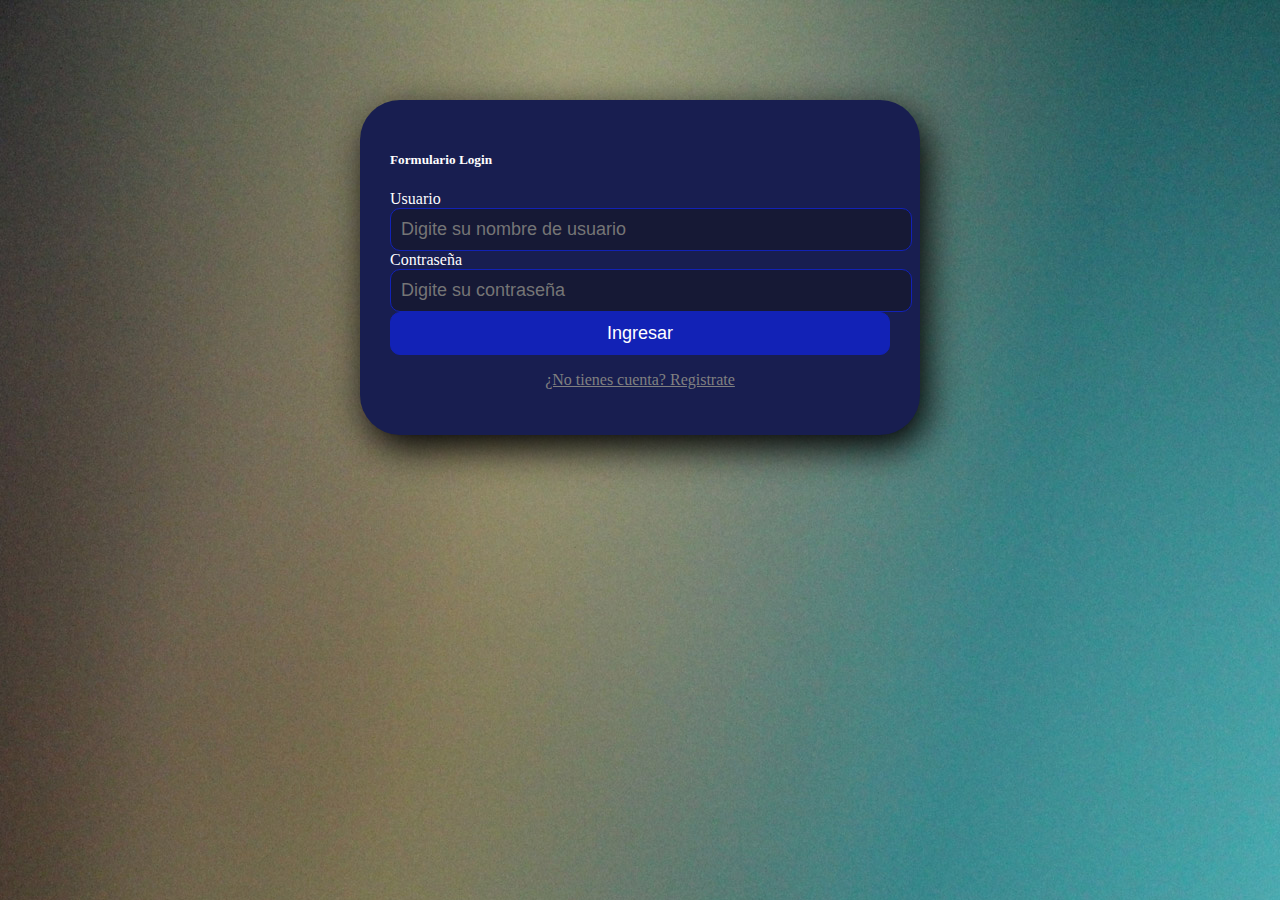
<file: index.html>
<!DOCTYPE html>
<html lang="en">
<link>
    <meta charset="UTF-8">
    <meta http-equiv="X-UA-Compatible" content="IE=edge">
    <meta name="viewport" content="width=device-width, initial-scale=1.0">    
    <link href="https://cdn.jsdelivr.net/npm/bootstrap@5.1.3/dist/css/bootstrap.min.css" rel="stylesheet" integrity="sha384-1BmE4kWBq78iYhFldvKuhfTAU6auU8tT94WrHftjDbrCEXSU1oBoqyl2QvZ6jIW3" crossorigin="anonymous">
    <link rel="stylesheet" href="css/styles.css">

    <title>Formulario login</title>
</head>
<body>
    <section class="registro">
        <form action="">
            <h5 class="form-title">Formulario Login</h5>
            <div class="form-group my-3">
                <label for="">Usuario</label>
                <input type="text" name="usuario" placeholder="Digite su nombre de usuario">
            </div>
            <div class="form-group my-3">
                <label for="">Contraseña</label>
                <input type="password" name="contraseña" value="" placeholder="Digite su contraseña">
            </div>
            <input type="submit" name="" value="Ingresar">
        <p><a href="/html/FormRegistro.html">¿No tienes cuenta? Registrate</a> </p>
        </form>           
    </section>
</body>
</html>
</file>
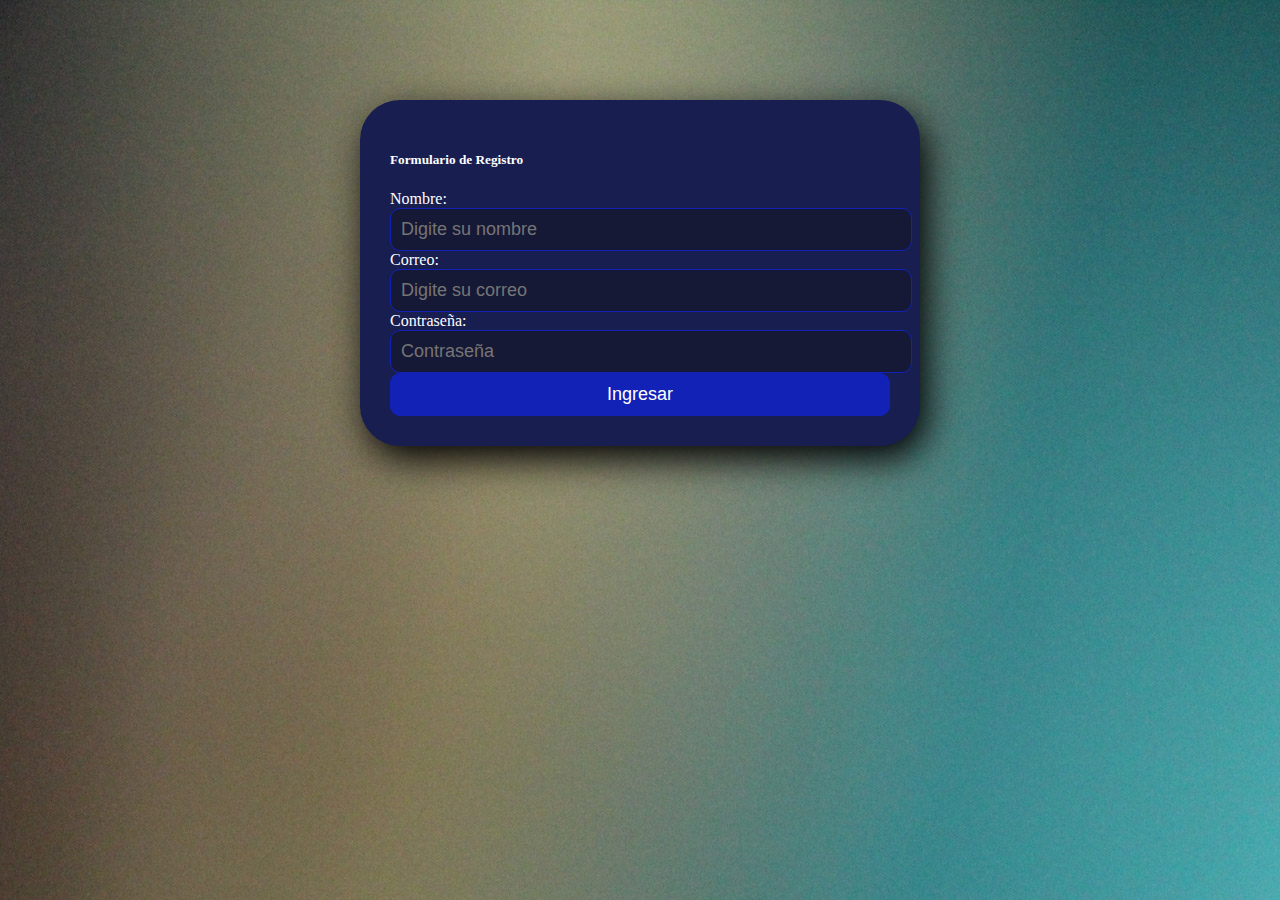
<file: html/FormRegistro.html>
<!DOCTYPE html>
<html lang='en'>
<head>
    <meta charset='UTF-8'>
    <meta name='viewport' content='width=device-width. initial-scale=1.0'>
    <meta http-equiv='X-UA-Compatible' content='ei=edge'>
    <link href="https://cdn.jsdelivr.net/npm/bootstrap@5.1.3/dist/css/bootstrap.min.css" rel="stylesheet" integrity="sha384-1BmE4kWBq78iYhFldvKuhfTAU6auU8tT94WrHftjDbrCEXSU1oBoqyl2QvZ6jIW3" crossorigin="anonymous">
    <title>Formulario de Registro</title>
    <link rel="stylesheet" href="/css/styles.css">
</head>
<body>
    <section class="registro">
        <form action="">
            <h5>Formulario de Registro</h5>
            <div class="form-group my-3">
                <label for="">Nombre:</label>
                <input type="text" name="usuario" placeholder="Digite su nombre">
            </div>
            <div class="form-group my-3">
                <label for="">Correo:</label>
                <input type="email" name="correo" id="" placeholder="Digite su correo">
            </div>
            <div class="form-group my-3">
                <label for="">Contraseña:</label>
                <input type="password" name="contraseña" value="" placeholder="Contraseña">
            </div>
            <input type="submit" name="" value="Ingresar">
        </form>        
    </section>
</body>
</html>
</file>
<file: css/styles.css>
body{
    background-image: url("/img/fondo.jpg");
}
.registro{
    box-shadow: 7px 13px 37px #000;
    width: 500px;
    background: #181e50;
    padding: 30px;
    margin: auto;
    margin-top: 100px;
    border-radius: 40px;
    color: white;
}
.registro h4{
    margin-bottom: 20px;
}
select{
    width: 100%;
    background: #161935;
    padding: 10px;
    color: white;
    border-radius: 10px;
    border: 1px solid #1222b6;
    font-size: 18px;
}
input[type="date"]{
    width: 100%;
    background: #161935;
    padding: 10px;
    color: white;
    border-radius: 10px;
    border: 1px solid #1222b6;
    font-size: 18px;
}
input[type="submit"]{
    width: 100%;
    background: #1222b6;
    padding: 10px;
    color: white;
    border-radius: 10px;
    border: 1px solid #1222b6;
    font-size: 18px;
}
input[type=date]::-webkit-inner-spin-button,::-webkit-calendar-picker-indicator{
    filter: drop-shadow(16px 16px 20px rgb(255, 255, 255)) invert(100%);
}
label{
    margin-bottom: 8px;
}
input[type="text"]{
    width: 100%;
    background: #161935;
    padding: 10px;
    color: white;
    border-radius: 10px;
    border: 1px solid #1222b6;
    font-size: 18px;
}
input[type="email"]{
    width: 100%;
    background: #161935;
    padding: 10px;
    color: white;
    border-radius: 10px;
    border: 1px solid #1222b6;
    font-size: 18px;
}
input[type="password"]{
    width: 100%;
    background: #161935;
    padding: 10px;
    color: white;
    border-radius: 10px;
    border: 1px solid #1222b6;
    font-size: 18px;
}

.registro p{
    text-align: center;
}

.registro a{
    color: rgb(128, 128, 128);
}
</file>
